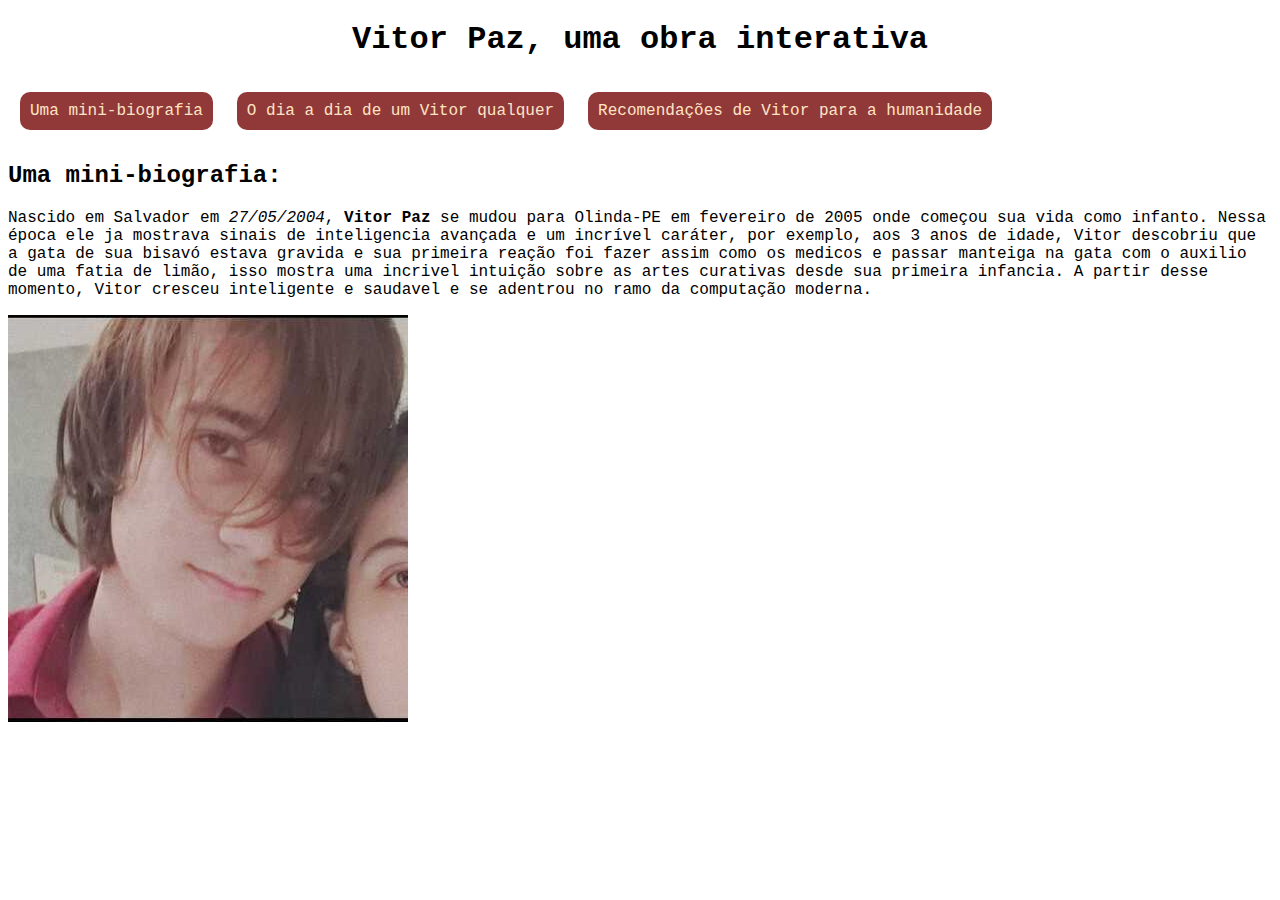
<file: index.html>
<!DOCTYPE html>
<html lang="pt-br">
<head>
    <meta charset="UTF-8">
    <meta http-equiv="X-UA-Compatible" content="IE=edge">
    <meta name="viewport" content="width=device-width, initial-scale=1.0">
    <title>Vitor, uma obra interativa</title>
    <link rel="stylesheet" href="Estilos/style.css">
</head>
<body>
    <header>
        <h1>Vitor Paz, uma obra interativa</h1>
    </header>
    <nav>
            <ul>
                <li><a href="index.html">Uma mini-biografia</a></li>
                <li><a href="pag002.html">O dia a dia de um Vitor qualquer</a></li>
                <li><a href="pag003.html">Recomendações de Vitor para a humanidade</a></li>
            </ul>
    </nav>
    <main>
        <h2>
            Uma mini-biografia:
        </h2>
        <p>
            Nascido em Salvador em <em>27/05/2004</em>, <strong>Vitor Paz</strong> se mudou para Olinda-PE em fevereiro de 2005 onde começou sua vida como infanto. 
            Nessa época ele ja mostrava sinais de inteligencia avançada e um incrível caráter, por exemplo, aos 3 anos de idade, Vitor descobriu que a gata de sua bisavó
            estava gravida e sua primeira reação foi fazer assim como os medicos e passar manteiga na gata com o auxilio de uma fatia de limão, isso mostra uma incrivel intuição sobre as artes curativas desde sua primeira infancia.
            A partir desse momento, Vitor cresceu inteligente e saudavel e se adentrou no ramo da computação moderna.

        </p>
        <img src="Imagens/minhafotohtml (m).jpeg" alt="">
    </main>
    
</body>
</html>
</file>
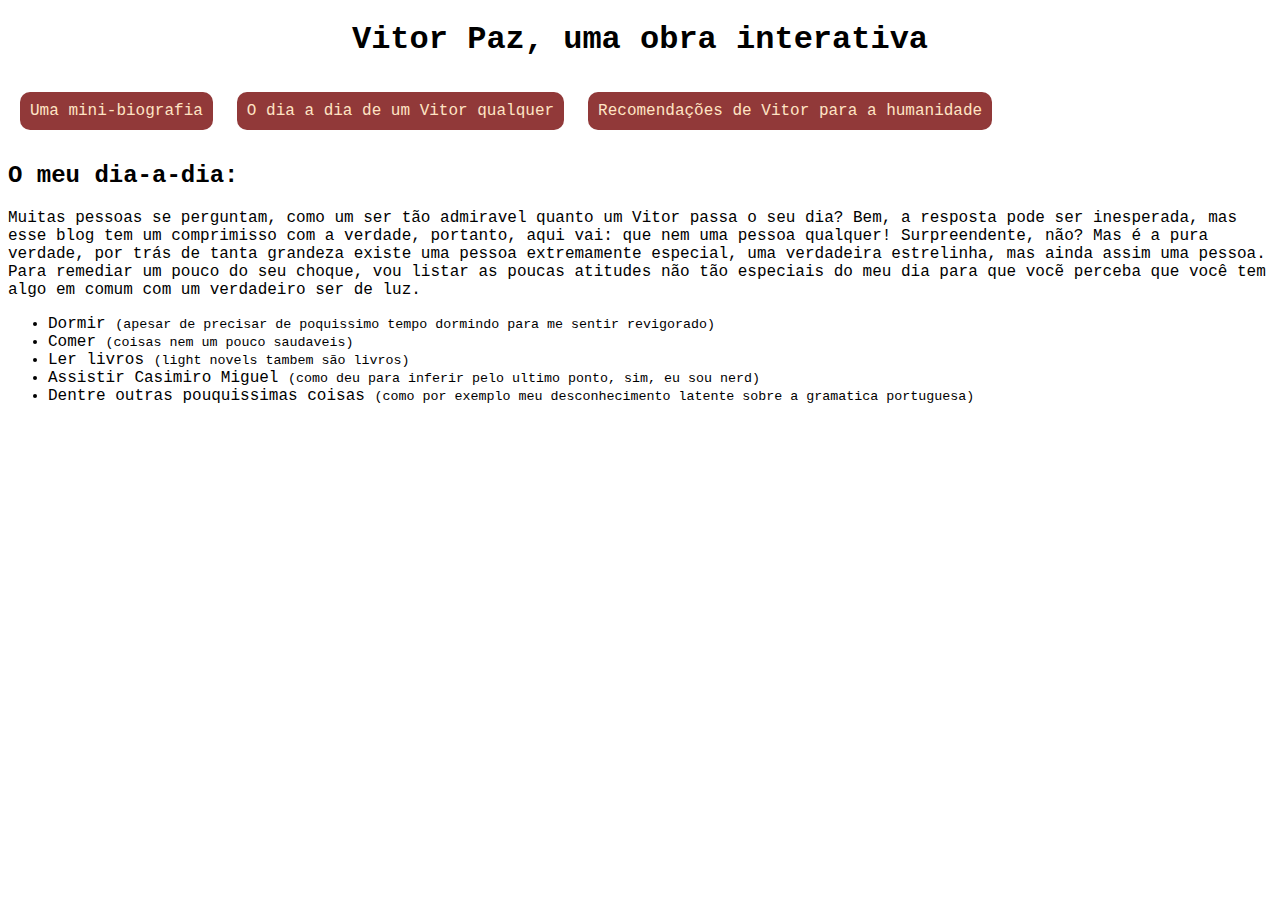
<file: pag002.html>
<!DOCTYPE html>
<html lang="en">
<head>
    <meta charset="UTF-8">
    <meta http-equiv="X-UA-Compatible" content="IE=edge">
    <meta name="viewport" content="width=device-width, initial-scale=1.0">
    <link rel="stylesheet" href="Estilos/style.css">
    <title>Dia-a-dia</title>
</head>
<body>
    <header>
        <h1>Vitor Paz, uma obra interativa</h1>
    </header>
    <nav>
        <ul>
            <li><a href="index.html">Uma mini-biografia</a></li>
            <li><a href="pag002.html">O dia a dia de um Vitor qualquer</a></li>
            <li><a href="pag003.html">Recomendações de Vitor para a humanidade</a></li>
        </ul>
    </nav>
    <main>
        <h2>
            O meu dia-a-dia:
        </h2>
        <p>
            Muitas pessoas se perguntam, como um ser tão admiravel quanto um Vitor passa o seu dia?
            Bem, a resposta pode ser inesperada, mas esse blog tem um comprimisso com a verdade, portanto, aqui vai:
            que nem uma pessoa qualquer! Surpreendente, não? Mas é a pura verdade, por trás de tanta grandeza existe 
            uma pessoa extremamente especial, uma verdadeira estrelinha, mas ainda assim uma pessoa. Para remediar um pouco do
            seu choque, vou listar as poucas atitudes não tão especiais do meu dia para que vocẽ perceba que você tem algo em comum
            com um verdadeiro ser de luz.
        </p>
        <ul>
            <li>
                Dormir <small>(apesar de precisar de poquissimo tempo dormindo para me sentir revigorado)</small>
            </li>
            <li>Comer <small>(coisas nem um pouco saudaveis)</small></li>
            <li>Ler livros <small>(light novels tambem são livros)</small></li>
            <li>Assistir Casimiro Miguel <small>(como deu para inferir pelo ultimo ponto, sim, eu sou nerd)</small></li>
            <li>Dentre outras pouquissimas coisas <small>(como por exemplo meu desconhecimento latente sobre a gramatica portuguesa)</small></li>
        </ul>
    </main>
</body>
</html>
</file>
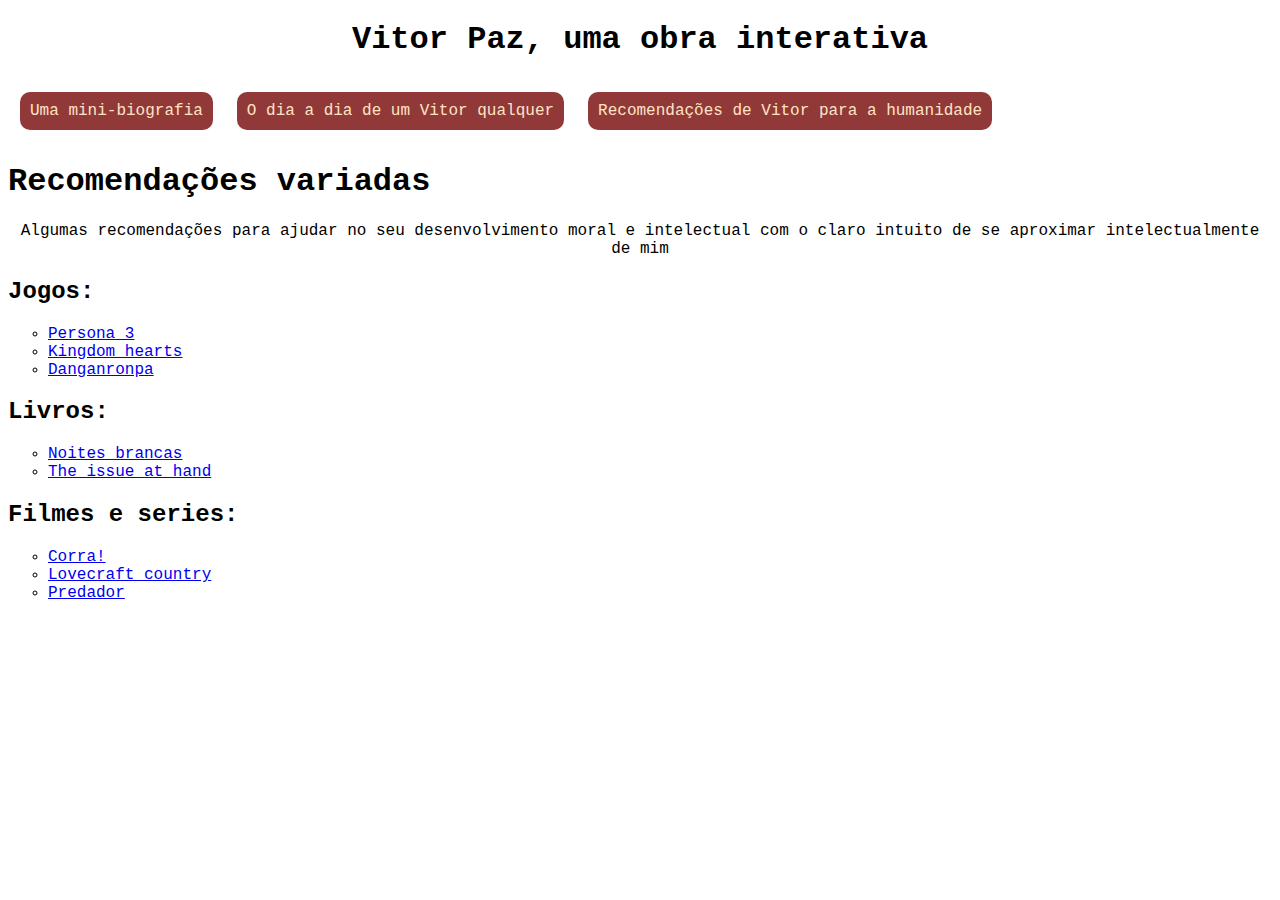
<file: pag003.html>
<!DOCTYPE html>
<html lang="pt-br">
<head>
    <meta charset="UTF-8">
    <meta http-equiv="X-UA-Compatible" content="IE=edge">
    <meta name="viewport" content="width=device-width, initial-scale=1.0">
    <link rel="stylesheet" href="Estilos/style.css">
    <title>Recomendações</title>
</head>
<body>
    <header>
        <h1>Vitor Paz, uma obra interativa</h1>
    </header>
    <nav>
        <ul>
            <li><a href="index.html">Uma mini-biografia</a></li>
            <li><a href="pag002.html">O dia a dia de um Vitor qualquer</a></li>
            <li><a href="pag003.html">Recomendações de Vitor para a humanidade</a></li>
        </ul>
    </nav>
    <main>
        <h1>Recomendações variadas</h1>
        <p style="text-align: center;">	Algumas recomendações para ajudar no seu desenvolvimento moral e intelectual com o claro intuito de se aproximar intelectualmente de mim</p>
        <h2>Jogos:</h2>
        <ul type="circle">
            <li><a href="https://steamcommunity.com/app/1113000/discussions/0/2567564516570663294/" target="_blank" rel="external">Persona 3</a></li>
            <li><a href="https://store.epicgames.com/pt-BR/discover/kingdom-hearts" target="_blank" rel="external">Kingdom hearts</a></li>
            <li><a href="https://store.steampowered.com/app/413410/Danganronpa_Trigger_Happy_Havoc/" target="_blank" rel="external">Danganronpa</a></li>
        </ul>
        <h2>Livros:</h2>
        <ul type="circle">
            <li><a href="https://www.amazon.com.br/Noites-brancas-Fi%C3%B3dor-Dostoi%C3%A9vski/dp/8573263350" target="_blank" rel="external">Noites brancas</a></li>
            <li><a href="https://www.insightmeditationcenter.org/books-articles/the-issue-at-hand/" target="_blank" rel="external">The issue at hand</a></li>
        </ul>
        <h2>Filmes e series:</h2>
        <ul type="circle">
            <li><a href="https://www.youtube.com/watch?v=mDGV5UucTu8" target="_blank" rel="external">Corra!</a></li>
            <li><a href="https://www.youtube.com/watch?v=a7XlZJ4F3e0" target="_blank" rel="external">Lovecraft country</a></li>
            <li><a href="https://www.youtube.com/watch?v=_1wDBNHYDv8" target="_blank" rel="external">Predador</a></li>
        </ul>
    </main>

</body>
</html>
</file>
<file: Estilos/style.css>
header {
    text-align: center;
}
nav ul{
    margin: 0px;
    padding: 0px;
    display: flex;
}
nav li{
    list-style: none;
    background-color: rgb(145, 57, 57);
    margin: 12px;
    padding: 0px;
    border-radius: 10px;
    
}
nav li a{
    text-decoration: none;
    color: bisque;
    padding: 10px;
    display: block;
}
@media (max-width: 1000px){
    nav ul{
        width: 100%;
        display: block;
        flex-direction: column;
    }
    nav li{
        padding: 0px;

    }
}
body {
    font-family: 'Courier New', Courier, monospace;
}
img{
    float: center;
}
link {
   
}
</file>
